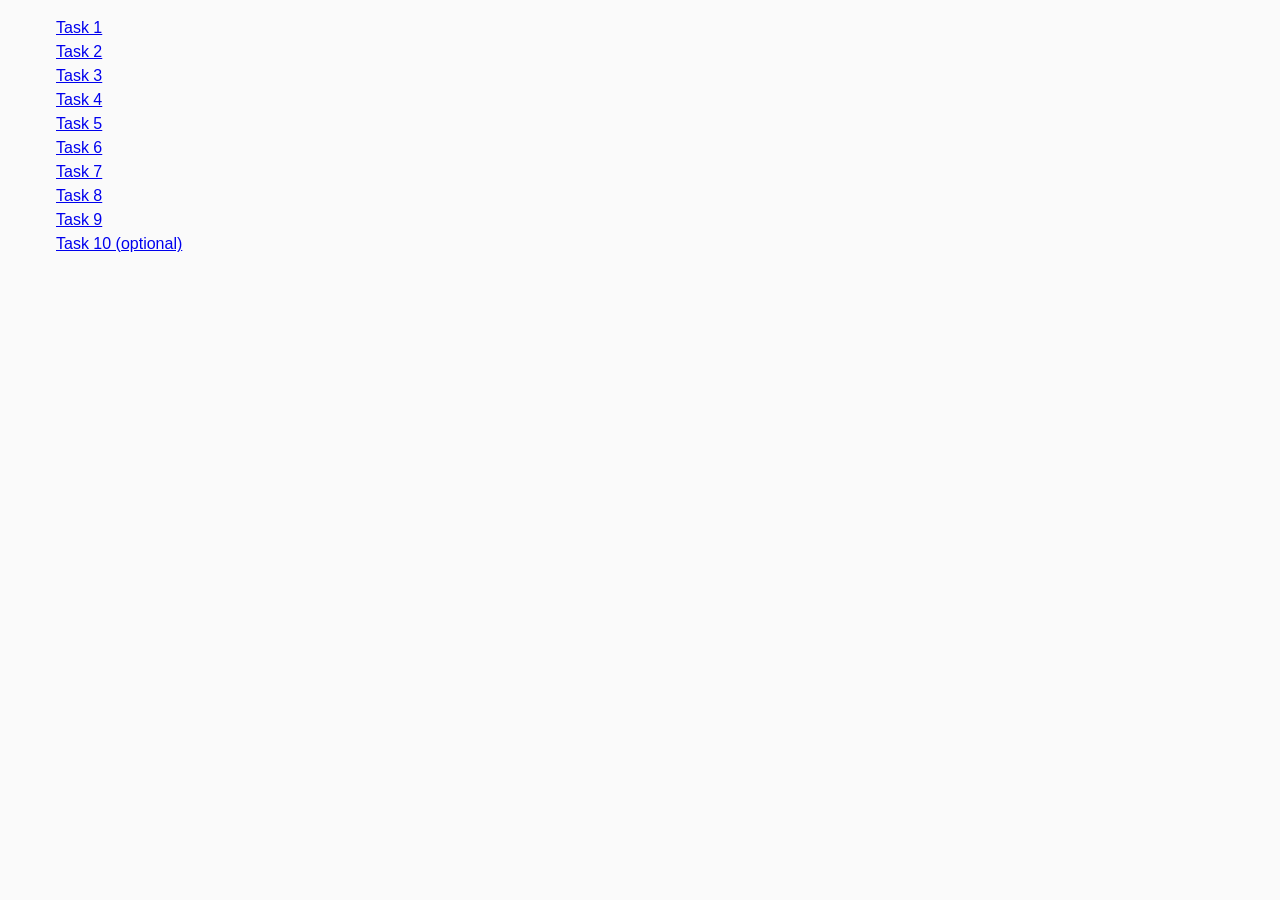
<file: index.html>
<!DOCTYPE html>
<html lang="ru">
  <head>
    <meta charset="UTF-8" />
    <meta http-equiv="X-UA-Compatible" content="IE=edge" />
    <meta name="viewport" content="width=device-width, initial-scale=1.0" />
    <title>Homework 6</title>
    <link rel="stylesheet" href="css/common.css" />
  </head>
  <body>
    <ul>
      <li><a href="task-01.html">Task 1</a></li>
      <li><a href="task-02.html">Task 2</a></li>
      <li><a href="task-03.html">Task 3</a></li>
      <li><a href="task-04.html">Task 4</a></li>
      <li><a href="task-05.html">Task 5</a></li>
      <li><a href="task-06.html">Task 6</a></li>
      <li><a href="task-07.html">Task 7</a></li>
      <li><a href="task-08.html">Task 8</a></li>
      <li><a href="task-09.html">Task 9</a></li>
      <li><a href="task-10.html">Task 10 (optional)</a></li>
    </ul>


  </body>
</html>
</file>
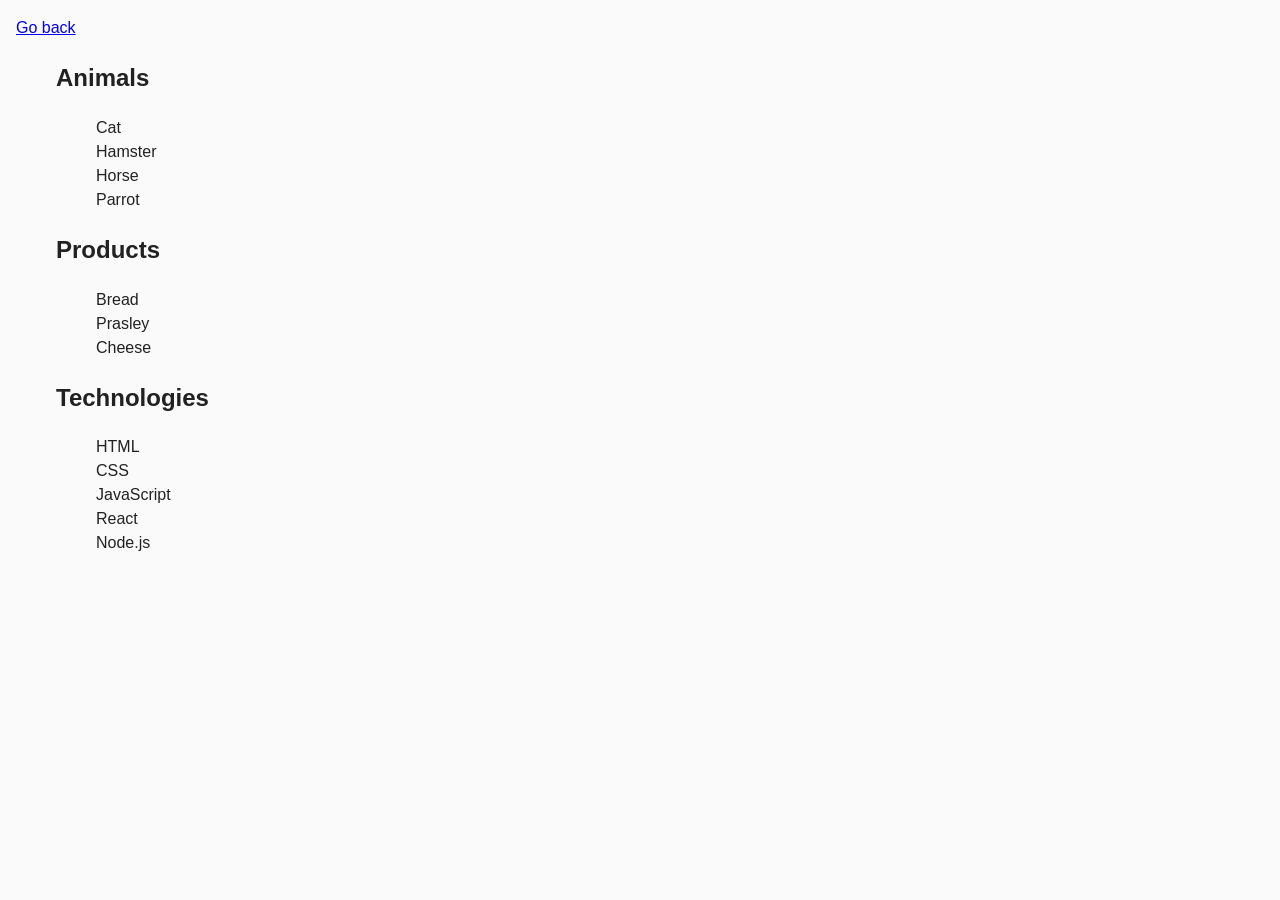
<file: task-01.html>
<!DOCTYPE html>
<html lang="ru">
  <head>
    <meta charset="UTF-8" />
    <meta http-equiv="X-UA-Compatible" content="IE=edge" />
    <meta name="viewport" content="width=device-width, initial-scale=1.0" />
    <title>Task 1</title>
    <link rel="stylesheet" href="css/common.css" />
  </head>
  <body>
    <p><a href="index.html">Go back</a></p>

    <ul id="categories">
      <li class="item">
        <h2>Animals</h2>

        <ul>
          <li>Cat</li>
          <li>Hamster</li>
          <li>Horse</li>
          <li>Parrot</li>
        </ul>
      </li>
      <li class="item">
        <h2>Products</h2>

        <ul>
          <li>Bread</li>
          <li>Prasley</li>
          <li>Cheese</li>
        </ul>
      </li>
      <li class="item">
        <h2>Technologies</h2>

        <ul>
          <li>HTML</li>
          <li>CSS</li>
          <li>JavaScript</li>
          <li>React</li>
          <li>Node.js</li>
        </ul>
      </li>
    </ul>

    <script src="js/task-01.js" type="module"></script>
  </body>
</html>
</file>
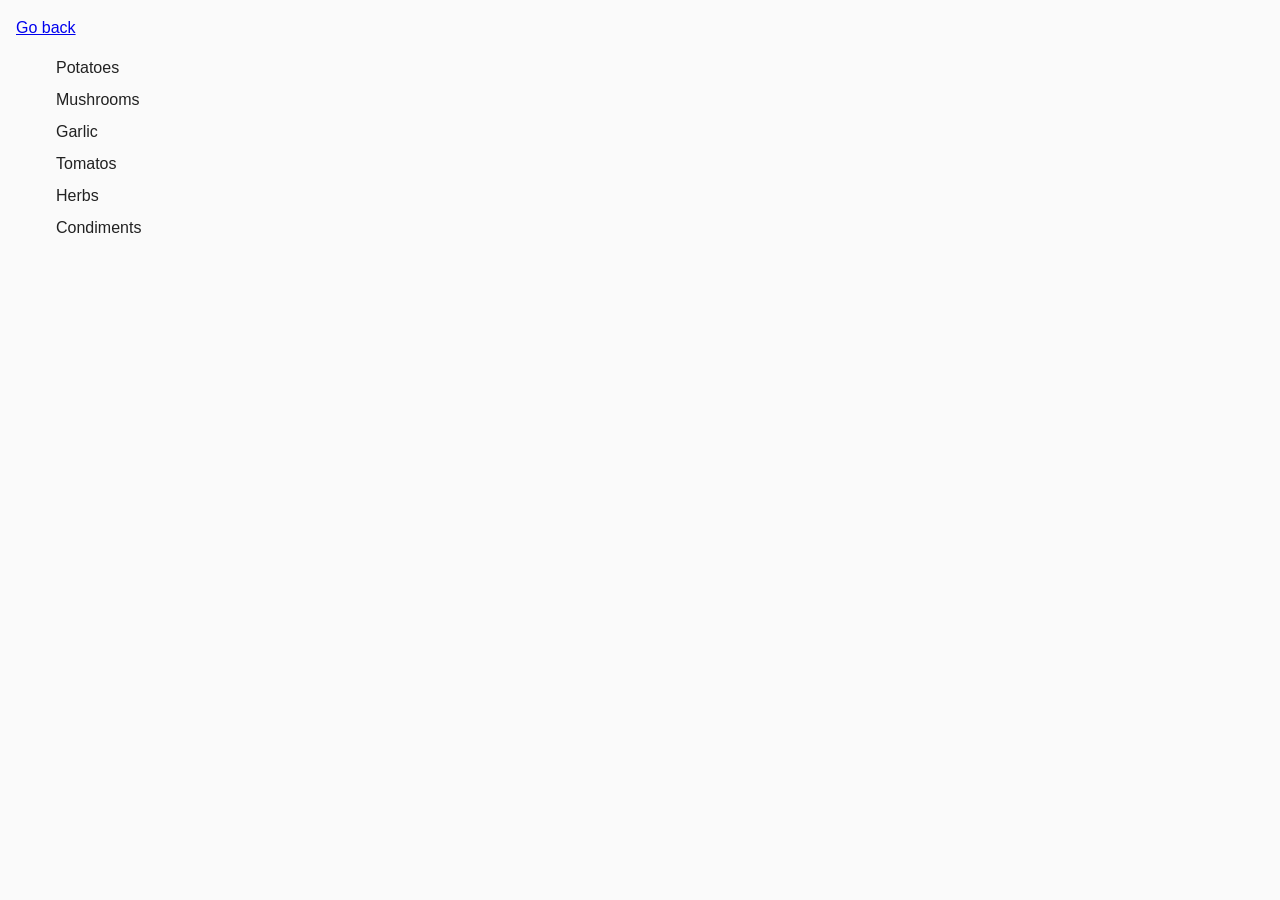
<file: task-02.html>
<!DOCTYPE html>
<html lang="ru">
  <head>
    <meta charset="UTF-8" />
    <meta http-equiv="X-UA-Compatible" content="IE=edge" />
    <meta name="viewport" content="width=device-width, initial-scale=1.0" />
    <title>Task 2</title>
    <link rel="stylesheet" href="css/common.css" />
    <style>
      .item {
        font-weight: 500;
      }

      .item:not(:last-child) {
        margin-bottom: 8px;
      }
    </style>
  </head>
  <body>
    <p><a href="index.html">Go back</a></p>

    <ul id="ingredients"></ul>

    <script src="js/task-02.js" type="module"></script>
  </body>
</html>
</file>
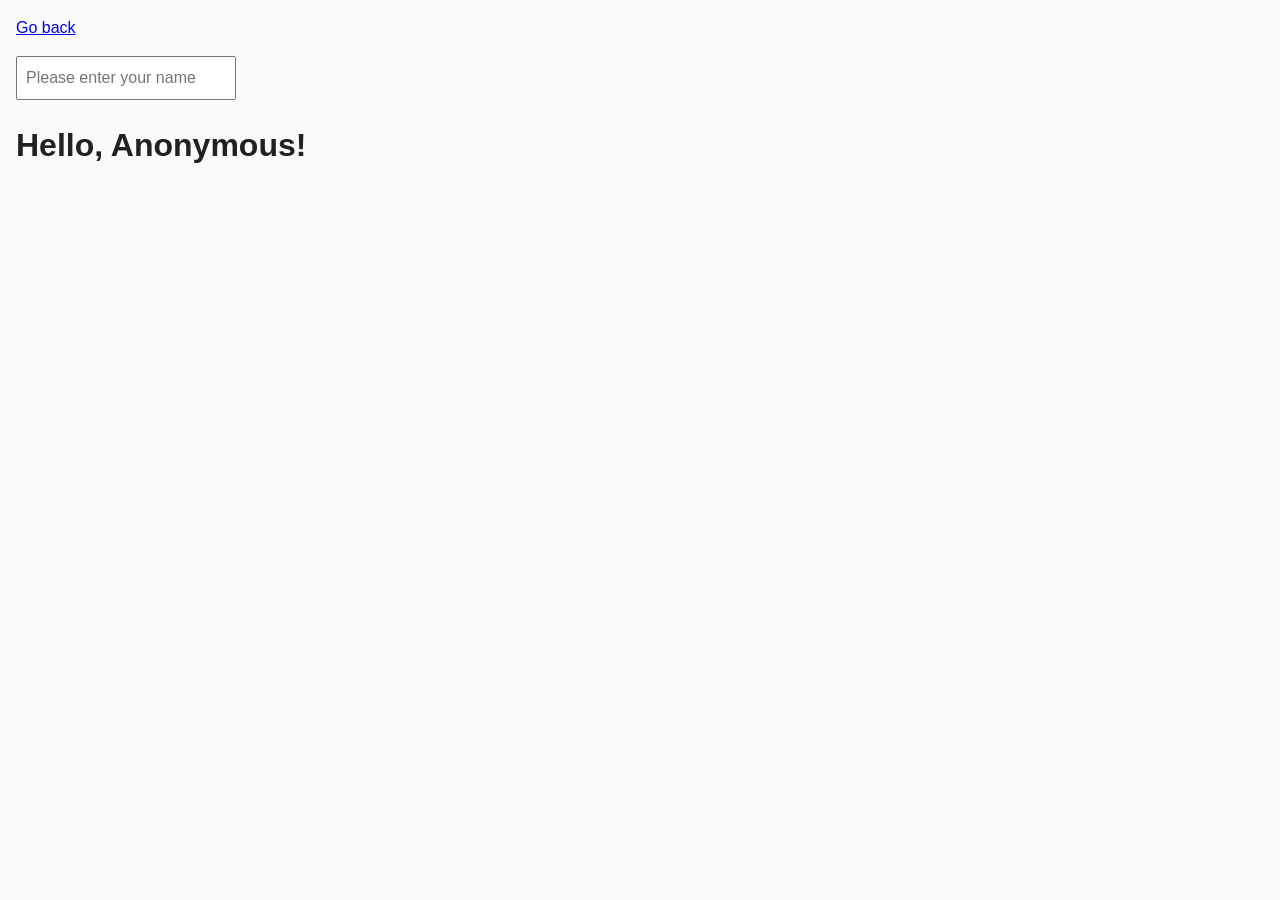
<file: task-05.html>
<!DOCTYPE html>
<html lang="ru">
  <head>
    <meta charset="UTF-8" />
    <meta http-equiv="X-UA-Compatible" content="IE=edge" />
    <meta name="viewport" content="width=device-width, initial-scale=1.0" />
    <title>Task 5</title>
    <link rel="stylesheet" href="css/common.css" />
  </head>
  <body>
    <p><a href="index.html">Go back</a></p>

    <input type="text" id="name-input" placeholder="Please enter your name" />
    <h1>Hello, <span id="name-output">Anonymous</span>!</h1>

    <script src="js/task-05.js" type="module"></script>
  </body>
</html>
</file>
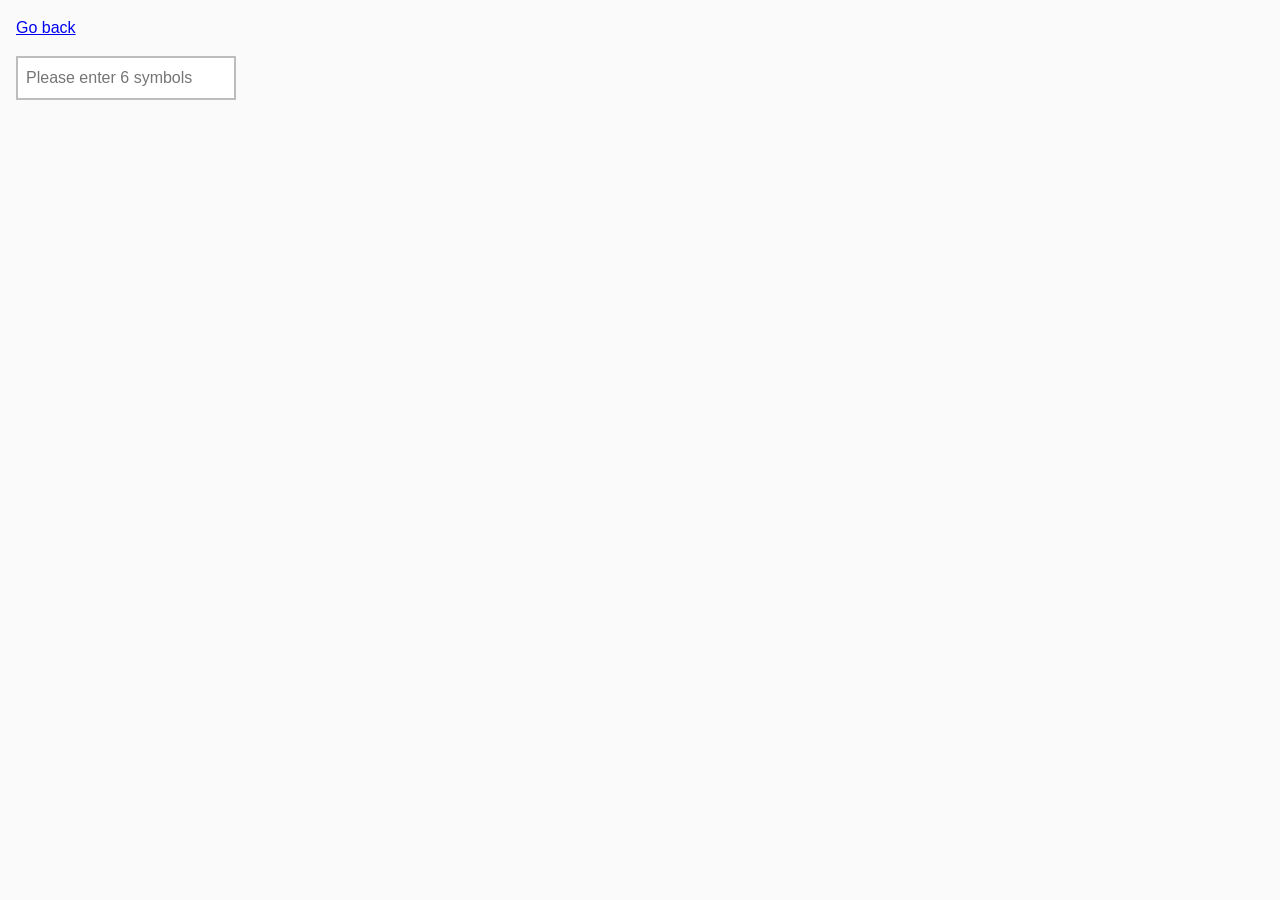
<file: task-06.html>
<!DOCTYPE html>
<html lang="ru">
  <head>
    <meta charset="UTF-8" />
    <meta http-equiv="X-UA-Compatible" content="IE=edge" />
    <meta name="viewport" content="width=device-width, initial-scale=1.0" />
    <title>Task 6</title>
    <link rel="stylesheet" href="css/common.css" />
    <style>
      #validation-input {
        border: 2px solid #bdbdbd;
      }

      #validation-input.valid {
        border-color: #4caf50;
      }

      #validation-input.invalid {
        border-color: #f44336;
      }
    </style>
  </head>
  <body>
    <p><a href="index.html">Go back</a></p>

    <input
      type="text"
      id="validation-input"
      data-length="6"
      placeholder="Please enter 6 symbols"
    />

    <script src="js/task-06.js" type="module"></script>
  </body>
</html>
</file>
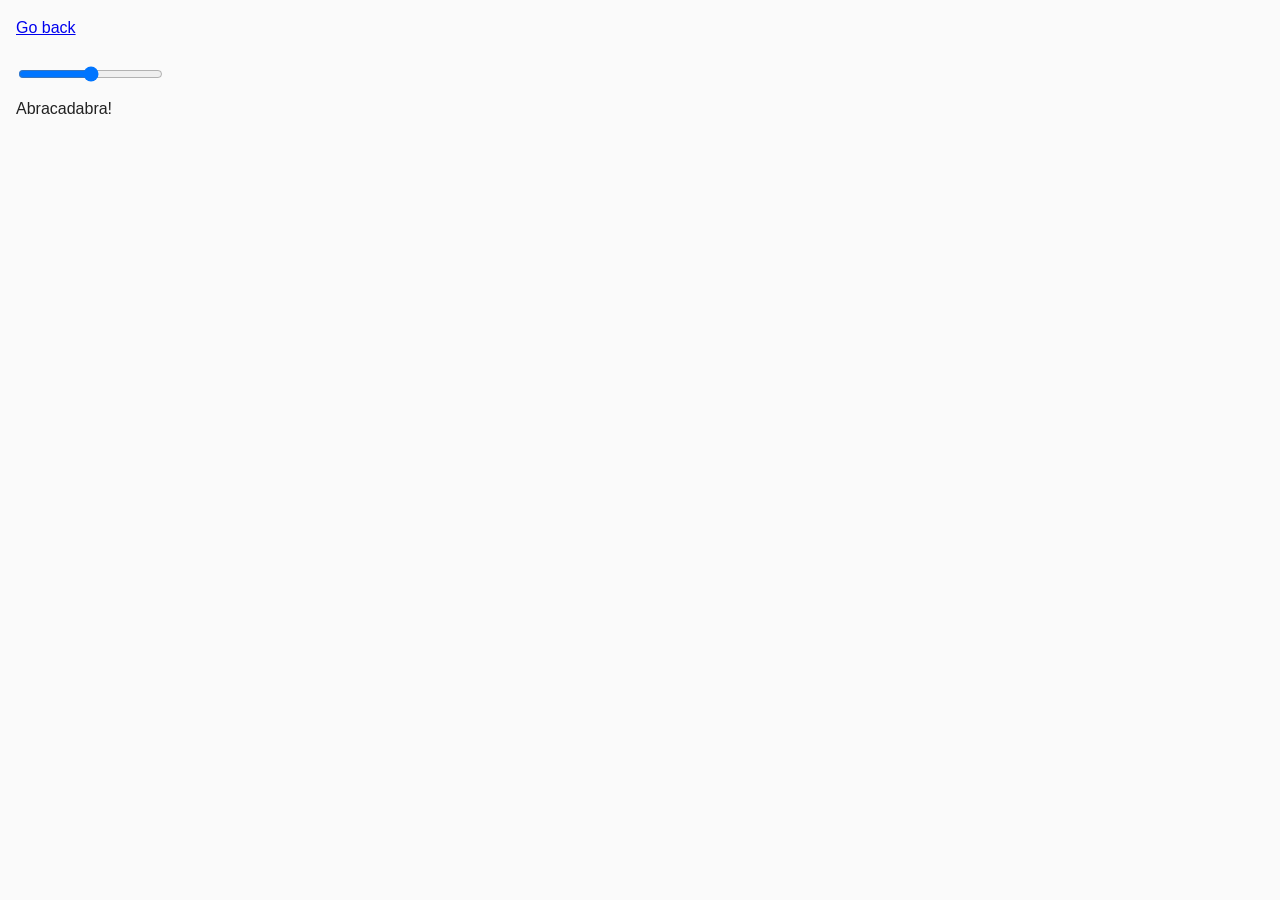
<file: task-07.html>
<!DOCTYPE html>
<html lang="ru">
  <head>
    <meta charset="UTF-8" />
    <meta http-equiv="X-UA-Compatible" content="IE=edge" />
    <meta name="viewport" content="width=device-width, initial-scale=1.0" />
    <title>Task 7</title>
    <link rel="stylesheet" href="css/common.css" />
  </head>
  <body>
    <p><a href="index.html">Go back</a></p>

    <input id="font-size-control" type="range" min="16" max="96" />
    <br />
    <span id="text">Abracadabra!</span>

    <script src="js/task-07.js" type="module"></script>
  </body>
</html>
</file>
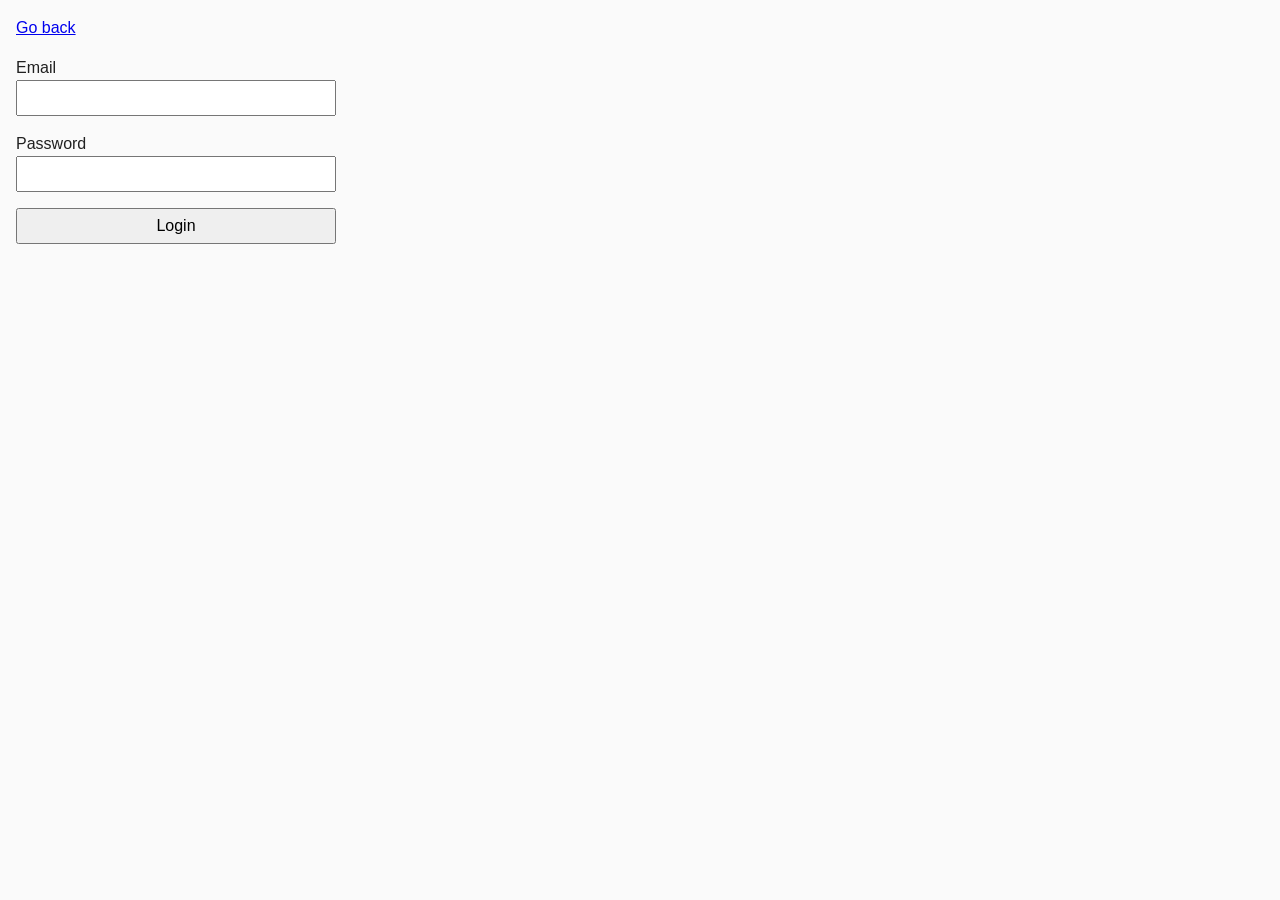
<file: task-08.html>
<!DOCTYPE html>
<html lang="ru">
  <head>
    <meta charset="UTF-8" />
    <meta http-equiv="X-UA-Compatible" content="IE=edge" />
    <meta name="viewport" content="width=device-width, initial-scale=1.0" />
    <title>Task 8</title>
    <link rel="stylesheet" href="css/common.css" />
    <style>
      .login-form {
        max-width: 320px;
        display: flex;
        flex-direction: column;
      }

      .login-form label {
        margin-bottom: 16px;
      }

      .login-form input,
      .login-form button {
        width: 100%;
        padding: 4px;
        font: inherit;
      }
    </style>
  </head>
  <body>
    <p><a href="index.html">Go back</a></p>

    <form class="login-form">
      <label>
        Email
        <input type="email" name="email" />
      </label>
      <label>
        Password
        <input type="password" name="password" />
      </label>
      <button type="submit">Login</button>
    </form>

    <script src="js/task-08.js" type="module"></script>
  </body>
</html>
</file>
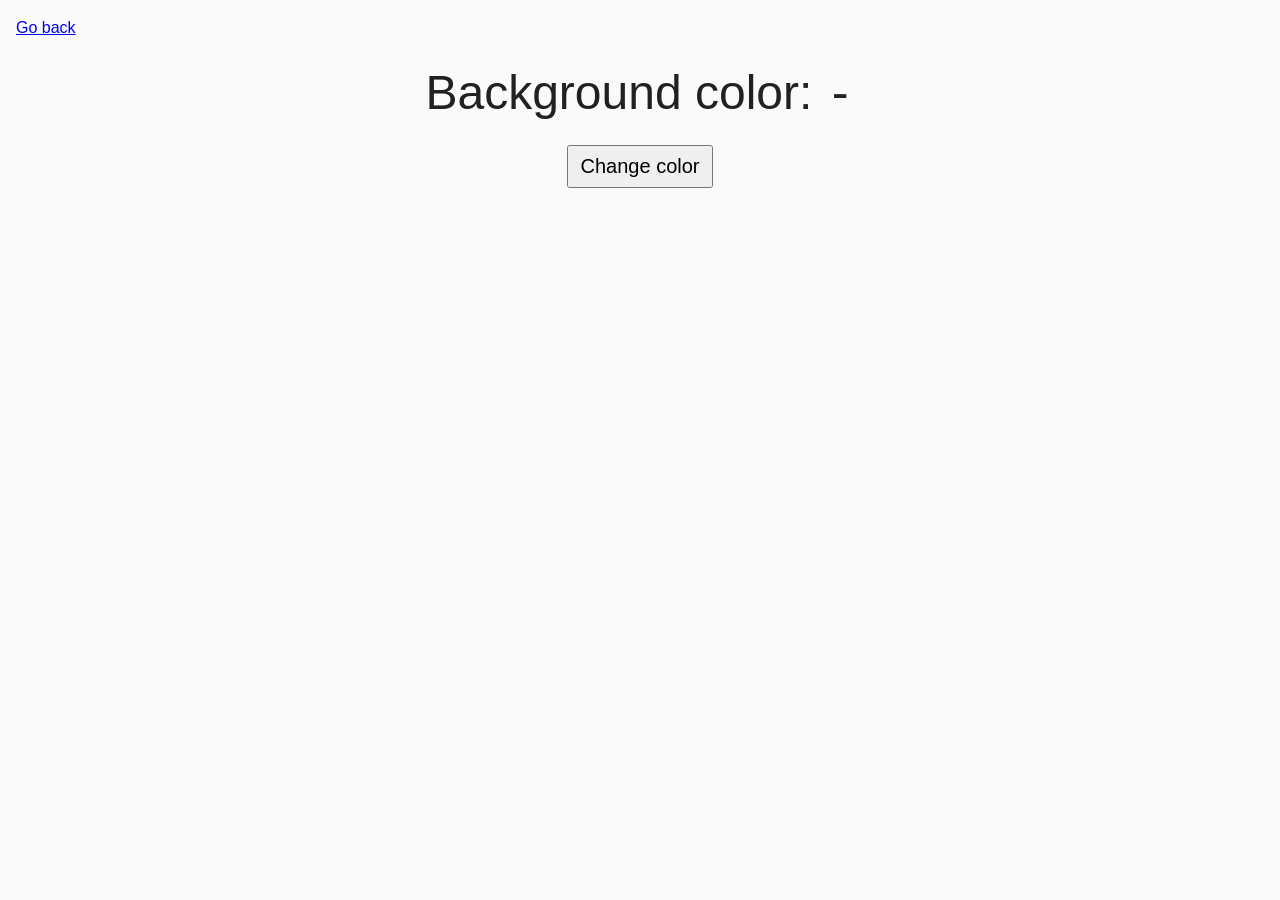
<file: task-09.html>
<!DOCTYPE html>
<html lang="ru">
  <head>
    <meta charset="UTF-8" />
    <meta http-equiv="X-UA-Compatible" content="IE=edge" />
    <meta name="viewport" content="width=device-width, initial-scale=1.0" />
    <title>Task 9</title>
    <link rel="stylesheet" href="css/common.css" />
    <style>
      .widget {
        text-align: center;
      }

      .widget p {
        margin-top: 0;
        margin-bottom: 16px;
        font-size: 48px;
      }

      .widget span {
        font-family: monospace;
      }

      .widget button {
        padding: 8px 12px;
        font-size: 20px;
        cursor: pointer;
      }
    </style>
  </head>
  <body>
    <p><a href="index.html">Go back</a></p>

    <div class="widget">
      <p>Background color: <span class="color">-</span></p>
      <button type="button" class="change-color">Change color</button>
    </div>

    <script src="js/task-09.js" type="module"></script>
  </body>
</html>
</file>
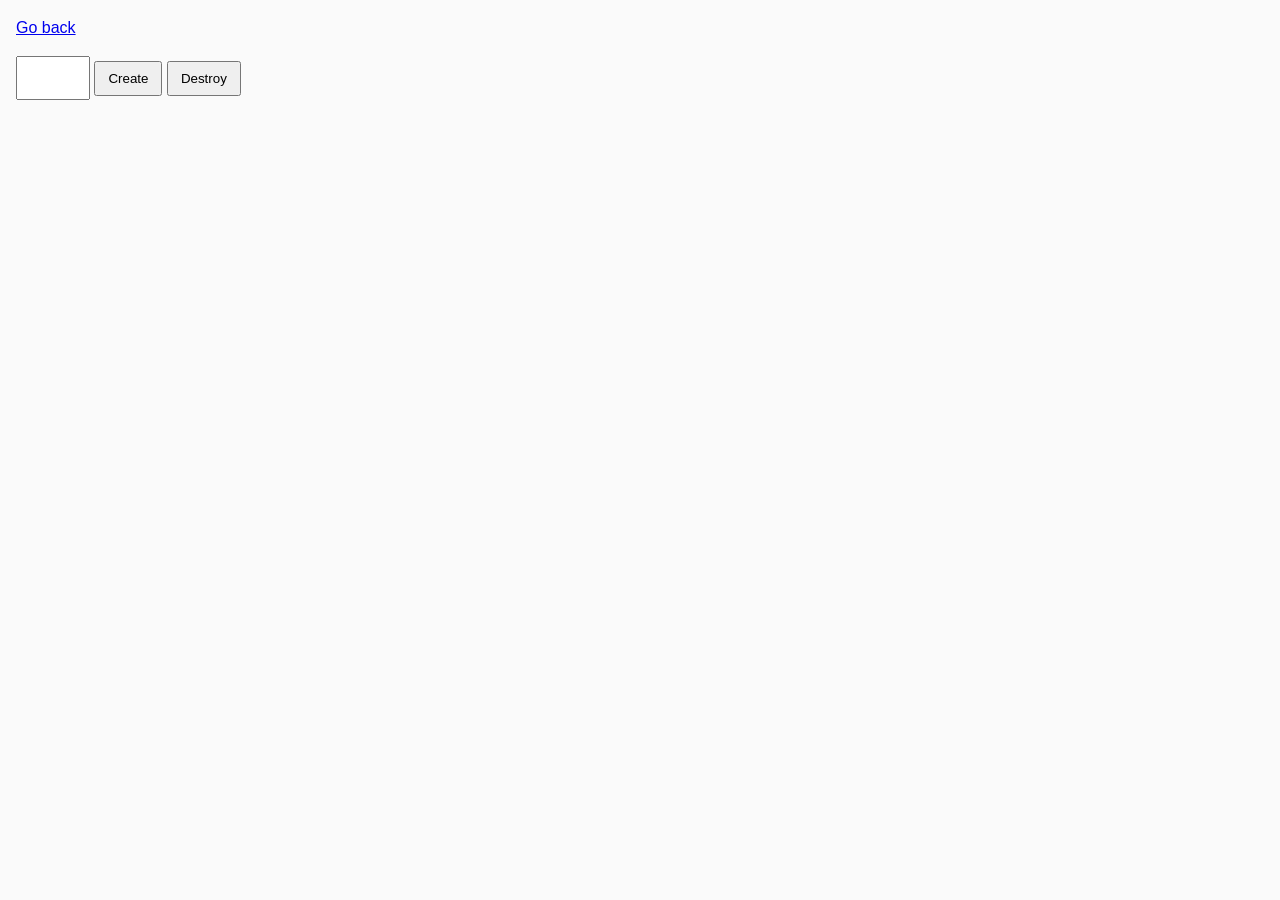
<file: task-10.html>
<!DOCTYPE html>
<html lang="ru">
  <head>
    <meta charset="UTF-8" />
    <meta http-equiv="X-UA-Compatible" content="IE=edge" />
    <meta name="viewport" content="width=device-width, initial-scale=1.0" />
    <title>Task 10 (optional)</title>
    <link rel="stylesheet" href="css/common.css" />
  </head>
  <body>
    <p><a href="index.html">Go back</a></p>

    <div id="controls">
      <input type="number" min="1" max="100" step="1" />
      <button type="button" data-create>Create</button>
      <button type="button" data-destroy>Destroy</button>
    </div>

    <div id="boxes"></div>

    <script src="js/task-10.js" type="module"></script>
    
  </body>
</html>
</file>
<file: css/common.css>
* {
  box-sizing: border-box;
}

body {
  margin: 16px;
  font-family: -apple-system, BlinkMacSystemFont, 'Segoe UI', Roboto, Oxygen,
    Ubuntu, Cantarell, 'Open Sans', 'Helvetica Neue', sans-serif;
  -webkit-font-smoothing: antialiased;
  -moz-osx-font-smoothing: grayscale;
  background-color: #fafafa;
  color: #212121;
  line-height: 1.5;
}

input {
  padding: 8px;
  font: inherit;
}

button {
  padding: 8px 12px;
  cursor: pointer;
}

ul {
  list-style: none;
}


 
  img {
    display: block;
    max-width: 100%;
    height: auto;
    
  }
  


.gallery {
  display: flex;

  }
  
  
.gallery-image {
  flex-basis: calc((100% - 40px) / 3);
  margin-right: 20px;
}
</file>
